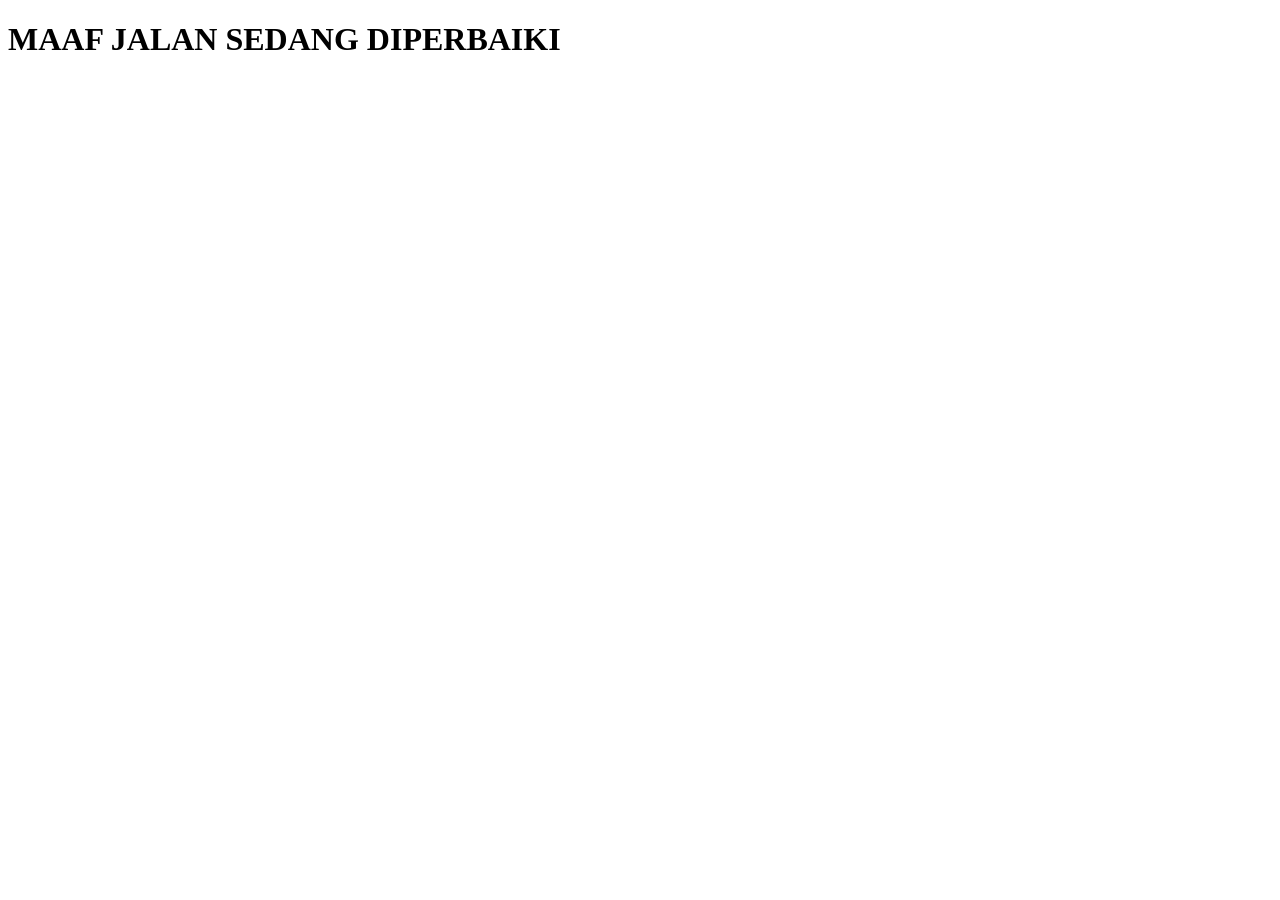
<file: index.html>
<!DOCTYPE html>
<html lang="en">
<head>
    <meta charset="UTF-8">
    <meta name="viewport" content="width=device-width, initial-scale=1.0">
    <title>Document</title>
</head>
<body>
    <h1>MAAF JALAN SEDANG DIPERBAIKI</h1>
</body>
</html>
</file>
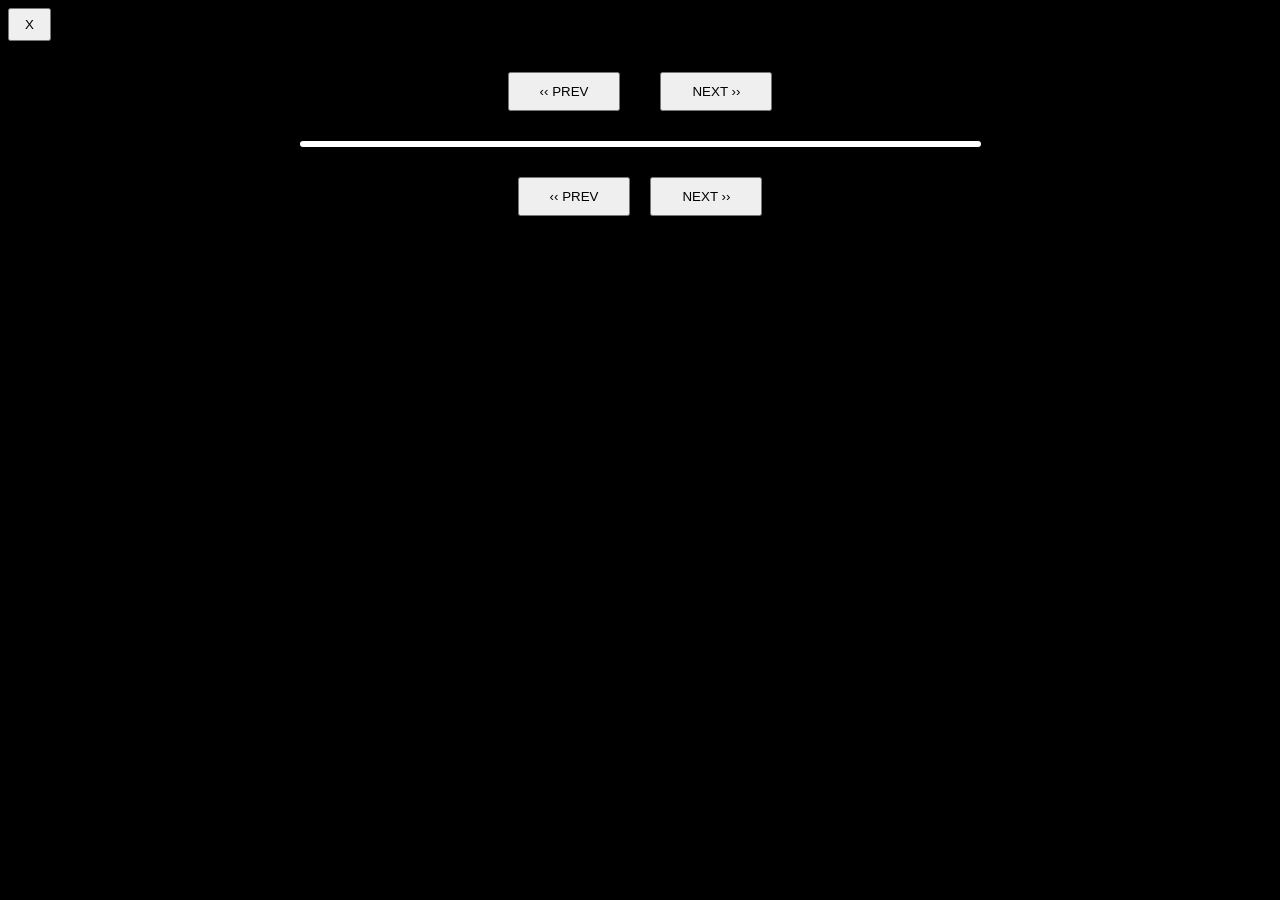
<file: novel.html>
<!DOCTYPE html>
<html lang="id">
    <head>
        <meta charset="UTF-8">
        <meta name="viewport"
        content="width=device-width,initial-scale=1.0">
        <title>WEBSITE NOVEL</title>
        <link rel="stylesheet" href="style.css">
    </head>
    <body>
        <audio autoplay loop hidden>
            <source src="musikNovel/musikNovel2.mpeg">
        </audio>
        <a href="index.html">
            <button id="back">X</button>
        </a>
        <div class="tombol">
        <button id="kembaliUp" class="nav-btn">‹‹ PREV</button>
        <h1 id="chapter"></h1>
        <button id="lanjutUp" class="nav-btn">NEXT ››</button>
        </div>
        <img id="foto">
        <p id="story"></p>
        <div class="tombol">
        <button id="kembaliUn" class="nav-btn">‹‹ PREV</button>
        <button id="lanjutUn" class="nav-btn">NEXT ››</button>
        </div>
        <script src="script.js"></script>
    </body>
</html>
</file>
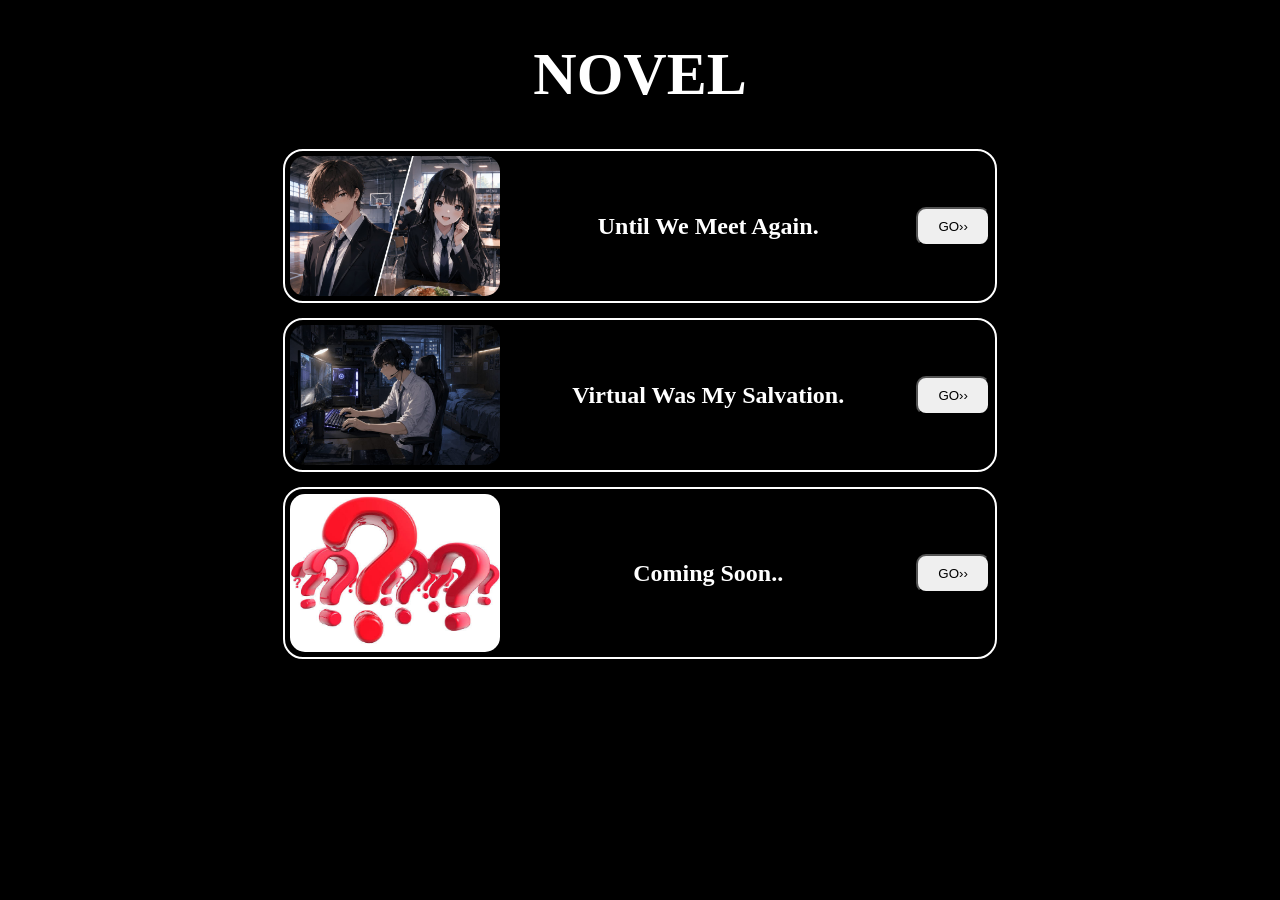
<file: novelui.html>
<!DOCTYPE html>
<html>
    <head>
        <meta charset="UTF-8">
        <meta name="viewport"
        content="width=device-width,initial-scale=1.0">
        <title>WEBSITE NOVEL</title>
        <link rel="stylesheet" href="style.css">
    </head>
    <body>
        <audio autoplay loop hidden>
            <source src="musikNovel/musikNovel1.mpeg">
        </audio>
        <h1>NOVEL</h1>
        <div class="pilihan">
        <img class ="cover" src="fotoNovel/NOVEL1.jpeg">
        <h2>Until We Meet Again.</h2>
        <a href="novel.html?id=1">
            <button class="ayo">GO››</button>
        </a>
        </div>

        <div class="pilihan">
        <img class ="cover" src="fotoNovel/NOVEL2.jpeg">
        <h2>Virtual Was My Salvation.</h2>
        <a href="novel.html?id=2">
            <button class="ayo">GO››</button>
        </a>
        </div>

        <div class="pilihan">
        <img class ="cover" src="fotoNovel/Coming.jpg">
        <h2>Coming Soon..</h2>
        <a href="novel.html?id=3">
            <button class="ayo">GO››</button>
        </a>
        </div>
        <script src="script.js"></script>
    </body>
</html>
</file>
<file: style.css>
/*
display block, margin auto : untuk memusat khusus 1 file (tanpa div)
flexbox/display flex : pengganti display & margin khusus beberapa file (pakai div)
align item : combo flexbox untuk pusat atas bawah
justify content : combo flexbox pusat kanan kiri
gap : buat mengatur jarak antara file 1 dg lainnya saat menggunakan combo flexbox
border radius : untuk sudut lengkung foto
border : garis pinggir foto
width : lebar ukuran paksa
height : tinggi ukuran paksa
text align : mengatur dmn pusat text (center ditengah)
urutan margin bawaan : top, right, bottom, left : atas kanan bawah kiri
cursor pointer : untuk merubah jd gambar tangan pas cursor mengarah ke tombol
button hover : saat mengarahkan cursor ke tombol akan terjadi apa..
padding : ukuran background pada suatu text

/*-----------ui & foto------------*/

body{
    background-color: black;
    color: white;
}
#foto{
    display: block;
    margin: auto;
    width: 80%;
    max-width: 675px;
    height: 80%;
    max-height: 450px;
    object-fit: cover;
    border-radius: 10px;
    border: 3px solid white;
}
.cover{
    width: 30%;
    max-width: 300px;
    height: 30%;
    max-height: 200px;
    object-fit: cover;
    border-radius: 15px;
}
/*--------------text---------------*/
h1{
    text-align: center;
    font-size: 60px;
}
.pilihan{
    display: flex;
    align-items: center;
    justify-content: space-between;
    gap: 15px;
    width: 80%;
    max-width: 700px;
    margin: 15px auto;
    padding: 5px;
    border: 2px solid white;
    border-radius: 20px;
    transition: 0.2s;
}
.pilihan:hover{
    transform: scale(1.03);
}
#chapter{
    text-align: center;
    font-size: 30px;
}
#story{
    font-size: 20px;
    margin: auto;
    margin-top: 20px;
    margin-bottom: 20px;
    max-width: 800px;
    width: 90%;
    align-items: center;
}

/*-------------tombol--------------*/

button{
    transition: 0.2s;
}
.ayo{
    padding: 10px 20px;
    border-radius: 10px;
    cursor: pointer;
    transition: 0.2s;
}
@media (hover:hover){
    #back:hover{
        background-color: red;
    }
    button:hover{
        background-color: gray;
    }
}
button:active{
    background-color: gray;
}
#back:active{
    background-color: red;
}
#back{
    cursor: pointer;
    padding: 7px 15px;
}
.tombol{
    margin-top: 30px;
    margin-bottom: 30px;
    display: flex;
    justify-content: center;
    gap: 20px;
    align-items: center;
}
.nav-btn{
    cursor: pointer;
    padding: 10px 30px;
}
</file>
